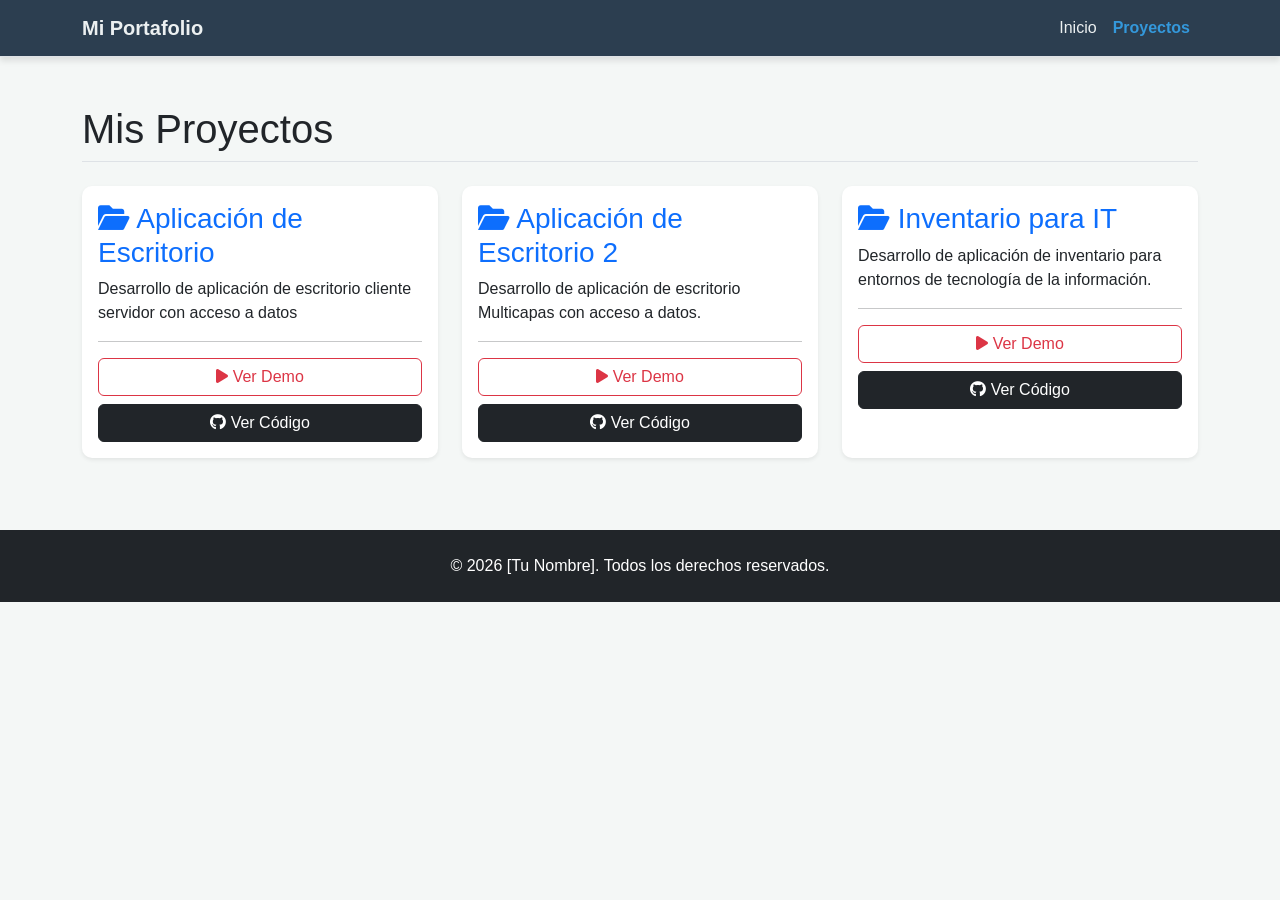
<file: projects.html>
<!DOCTYPE html>
<html lang="es">
<head>
  <meta charset="UTF-8">
  <meta name="viewport" content="width=device-width, initial-scale=1.0">
  <title>Mis Proyectos | Portafolio</title>
  
  <link href="https://cdn.jsdelivr.net/npm/bootstrap@5.3.3/dist/css/bootstrap.min.css" rel="stylesheet">
  <link rel="stylesheet" href="https://cdnjs.cloudflare.com/ajax/libs/font-awesome/6.0.0/css/all.min.css">
  <link rel="stylesheet" href="css/styles.css">
</head>
<body>

  <nav class="navbar navbar-expand-lg navbar-light bg-light border-bottom">
    <div class="container">
      <a class="navbar-brand fw-bold" href="index.html">Mi Portafolio</a>
      <button class="navbar-toggler" type="button" data-bs-toggle="collapse" data-bs-target="#menuPrincipal">
        <span class="navbar-toggler-icon"></span>
      </button>
      <div class="collapse navbar-collapse justify-content-end" id="menuPrincipal">
        <ul class="navbar-nav">
          <li class="nav-item">
            <a class="nav-link" href="index.html">Inicio</a>
          </li>
          <li class="nav-item">
            <a class="nav-link active" aria-current="page" href="projects.html">Proyectos</a>
          </li>
        </ul>
      </div>
    </div>
  </nav>

  <main class="container mt-5 mb-5">
    <h1 class="mb-4 border-bottom pb-2">Mis Proyectos</h1>
    
    <div class="row">
      <div class="col-md-4 mb-4">
        <div class="card h-100 shadow-sm hover-effect">
          <div class="card-body">
            <h3 class="card-title text-primary"><i class="fa-solid fa-folder-open"></i> Aplicación de Escritorio</h3>
            <p class="card-text">Desarrollo de aplicación de escritorio cliente servidor con acceso a datos</p>
            <hr>
            <div class="d-grid gap-2">
              <button type="button" class="btn btn-outline-danger" data-bs-toggle="modal" data-bs-target="#modalProyecto1">
                <i class="fa-solid fa-play"></i> Ver Demo
              </button>
              <a href="https://github.com/AlejoEchav/TIA2_CRUD.git" target="_blank" class="btn btn-dark">
                <i class="fa-brands fa-github"></i> Ver Código
              </a>
            </div>
          </div>
        </div>
      </div>

      <div class="col-md-4 mb-4">
        <div class="card h-100 shadow-sm hover-effect">
          <div class="card-body">
            <h3 class="card-title text-primary"><i class="fa-solid fa-folder-open"></i> Aplicación de Escritorio 2</h3>
            <p class="card-text">Desarrollo de aplicación de escritorio Multicapas con acceso a datos.</p>
            <hr>
            <div class="d-grid gap-2">
              <button type="button" class="btn btn-outline-danger" data-bs-toggle="modal" data-bs-target="#modalProyecto2">
                <i class="fa-solid fa-play"></i> Ver Demo
              </button>
              <a href="https://github.com/TU_USUARIO/TU_PROYECTO" target="_blank" class="btn btn-dark">
                <i class="fa-brands fa-github"></i> Ver Código
              </a>
            </div>
          </div>
        </div>
      </div>

      <div class="col-md-4 mb-4">
        <div class="card h-100 shadow-sm hover-effect">
          <div class="card-body">
            <h3 class="card-title text-primary"><i class="fa-solid fa-folder-open"></i> Inventario para IT</h3>
            <p class="card-text">Desarrollo de aplicación de inventario para entornos de tecnología de la información.</p>
            <hr>
            <div class="d-grid gap-2">
              <button type="button" class="btn btn-outline-danger" data-bs-toggle="modal" data-bs-target="#modalProyecto1">
                <i class="fa-solid fa-play"></i> Ver Demo
              </button>
              <a href="https://github.com/AlejoEchav/InventarioTI.git" target="_blank" class="btn btn-dark">
                <i class="fa-brands fa-github"></i> Ver Código
              </a>
            </div>
          </div>
        </div>
      </div>
    </div>
  </main>

  <div class="modal fade" id="modalProyecto1" tabindex="-1" aria-hidden="true">
    <div class="modal-dialog modal-lg modal-dialog-centered">
      <div class="modal-content">
        <div class="modal-header bg-danger text-white">
          <h5 class="modal-title"><i class="fa-solid fa-play"></i> Demo: Proyecto 1</h5>
          <button type="button" class="btn-close btn-close-white" data-bs-dismiss="modal" aria-label="Close"></button>
        </div>
        <div class="modal-body text-center">
          <div class="ratio ratio-16x9">
            <iframe src="https://www.youtube.com/embed/CxF3ykWP1H4" title="YouTube video player" allowfullscreen></iframe>
          </div>
        </div>
        <div class="modal-footer">
          <button type="button" class="btn btn-secondary" data-bs-dismiss="modal">Cerrar</button>
        </div>
      </div>
    </div>
  </div>

  <div class="modal fade" id="modalProyecto2" tabindex="-1" aria-hidden="true">
    <div class="modal-dialog modal-lg modal-dialog-centered">
      <div class="modal-content">
        <div class="modal-header bg-danger text-white">
          <h5 class="modal-title"><i class="fa-solid fa-play"></i> Demo: Proyecto 2</h5>
          <button type="button" class="btn-close btn-close-white" data-bs-dismiss="modal" aria-label="Close"></button>
        </div>
        <div class="modal-body text-center">
          <div class="ratio ratio-16x9">
            <iframe src="https://www.youtube.com/embed/CxF3ykWP1H4" title="YouTube video player" allowfullscreen></iframe>
          </div>
        </div>
        <div class="modal-footer">
          <button type="button" class="btn btn-secondary" data-bs-dismiss="modal">Cerrar</button>
        </div>
      </div>
    </div>
  </div>

  <div class="modal fade" id="modalProyecto3" tabindex="-1" aria-hidden="true">
    <div class="modal-dialog modal-lg modal-dialog-centered">
      <div class="modal-content">
        <div class="modal-header bg-danger text-white">
          <h5 class="modal-title"><i class="fa-solid fa-play"></i> Demo: Proyecto 3</h5>
          <button type="button" class="btn-close btn-close-white" data-bs-dismiss="modal" aria-label="Close"></button>
        </div>
        <div class="modal-body text-center">
          <div class="ratio ratio-16x9">
            <iframe src="https://www.youtube.com/embed/CxF3ykWP1H4" title="YouTube video player" allowfullscreen></iframe>
          </div>
        </div>
        <div class="modal-footer">
          <button type="button" class="btn btn-secondary" data-bs-dismiss="modal">Cerrar</button>
        </div>
      </div>
    </div>
  </div>

  <footer class="bg-dark text-white text-center py-4 mt-5">
    <div class="container">
      <p class="mb-0">© 2026 [Tu Nombre]. Todos los derechos reservados.</p>
    </div>
  </footer>

  <script src="https://code.jquery.com/jquery-3.7.1.min.js"></script>
  <script src="https://cdn.jsdelivr.net/npm/bootstrap@5.3.3/dist/js/bootstrap.bundle.min.js"></script>
  <script src="js/scripts.js"></script>
</body>
</html>
</file>
<file: css/styles.css>
/* =========================================
   ESTILOS GENERALES
   ========================================= */
body {
  /* Le damos un color de fondo gris/azulado muy suave en lugar de blanco puro */
  background-color: #f4f7f6; 
  font-family: 'Segoe UI', Tahoma, Geneva, Verdana, sans-serif;
}

/* =========================================
   MENÚ SUPERIOR (NAVBAR)
   ========================================= */
/* Sobrescribimos el color claro de Bootstrap por un azul oscuro elegante */
.navbar {
  background-color: #2c3e50 !important; 
  box-shadow: 0 4px 6px rgba(0,0,0,0.1);
}

.navbar-brand, .nav-link {
  color: #ecf0f1 !important; /* Texto en color blanco/hielo */
  transition: color 0.3s ease;
}

.nav-link:hover, .nav-link.active {
  color: #3498db !important; /* Se pone azul claro al pasar el mouse */
  font-weight: bold;
}

/* =========================================
   TÍTULOS DE SECCIONES
   ========================================= */
h2.border-bottom {
  color: #2c3e50;
  border-bottom: 3px solid #3498db !important; /* Línea de color debajo del título */
  display: inline-block; /* Hace que la línea abarque solo el texto */
}

/* =========================================
   EFECTOS EN LAS TARJETAS (HABILIDADES)
   ========================================= */
.card {
  border: none;
  border-radius: 10px;
  /* Esta transición hace que el movimiento sea suave */
  transition: transform 0.3s ease, box-shadow 0.3s ease; 
}

/* Efecto: Al pasar el mouse, la tarjeta "flota" hacia arriba */
.card:hover {
  transform: translateY(-10px);
  box-shadow: 0 15px 25px rgba(0,0,0,0.2) !important;
}

/* Bordes redondeados también en los encabezados de las tarjetas */
.card-header {
  border-top-left-radius: 10px !important;
  border-top-right-radius: 10px !important;
}
</file>
